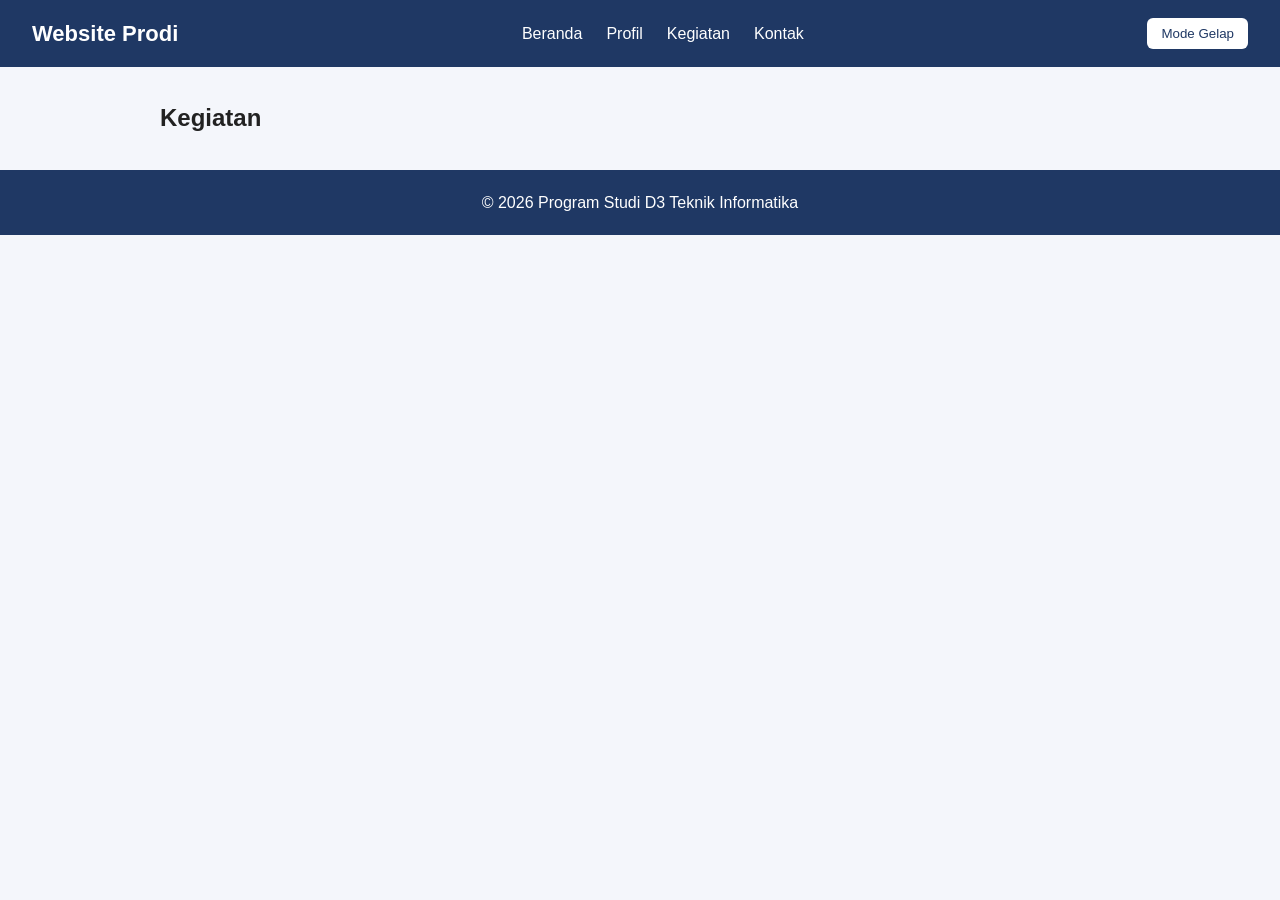
<file: kegiatan.html>
<!doctype html> 
<html lang="id"> 
<head> 
  <meta charset="UTF-8" /> 
  <meta name="viewport" content="width=device-width, initial-scale=1.0" /> 
  <title>Kegiatan | Website Prodi</title> 
  <link rel="stylesheet" href="css/style.css" /> 
</head> 
<body> 
  <!-- Navbar --> 
  <header class="navbar"> 
    <h1 class="logo">Website Prodi</h1> 
    <nav> 
      <ul class="menu"> 
        <li><a href="index.html">Beranda</a></li> 
        <li><a href="profil.html">Profil</a></li> 
        <li><a href="kegiatan.html">Kegiatan</a></li> 
        <li><a href="kontak.html">Kontak</a></li> 
      </ul> 
    </nav> 
    <button id="tombol-tema" type="button">Mode Gelap</button> 
  </header> 
  
  <!-- Konten utama --> 
  <main> 
    <h2>Kegiatan</h2> 
    <!-- Isi halaman dikerjakan oleh anggota yang bertugas --> 
  </main> 
  
  <!-- Footer --> 
  <footer> 
    <p>&copy; 2026 Program Studi D3 Teknik Informatika</p> 
  </footer> 
  
  <script src="js/script.js"></script> 
</body> 
</html>
</file>
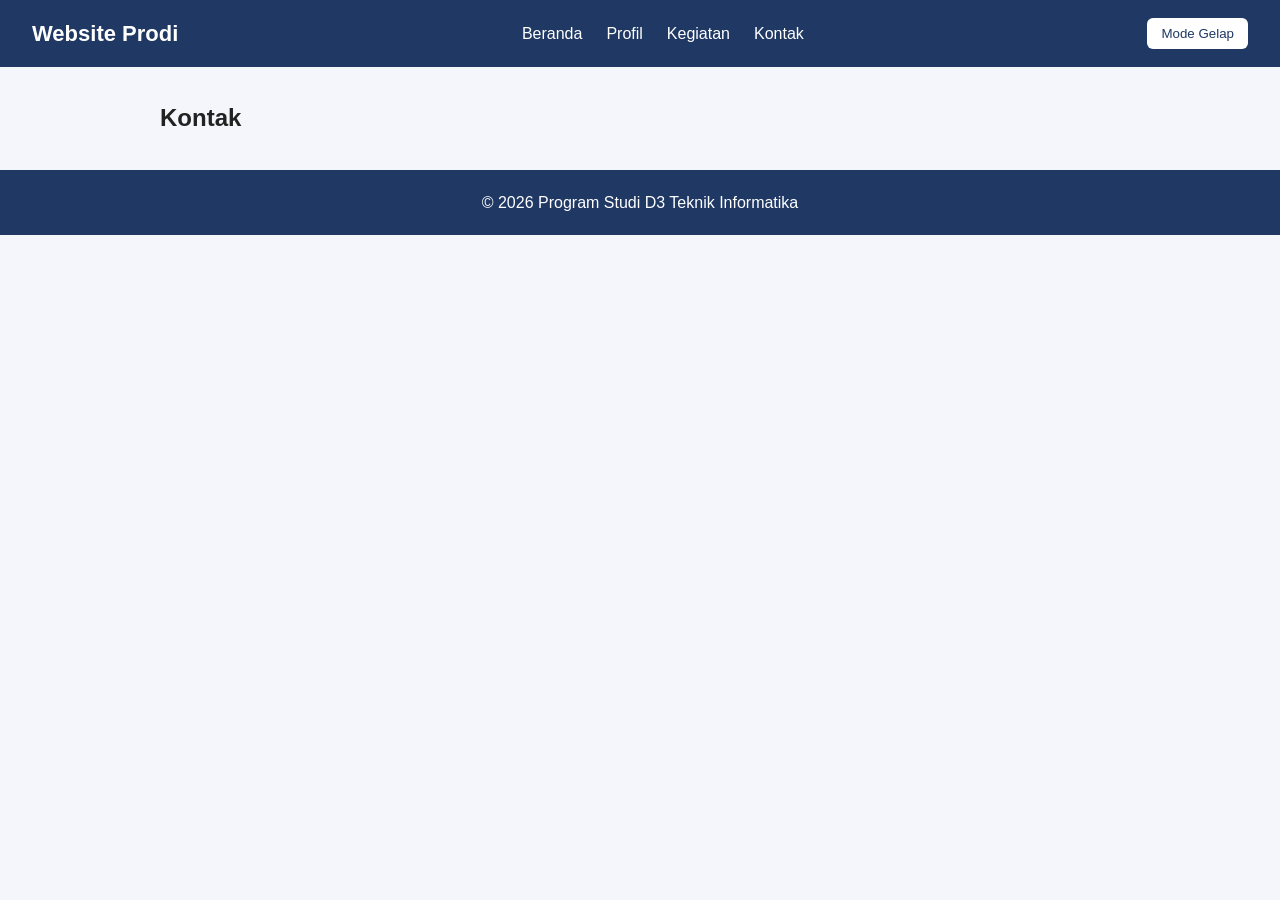
<file: kontak.html>
<!doctype html> 
<html lang="id"> 
<head> 
  <meta charset="UTF-8" /> 
  <meta name="viewport" content="width=device-width, initial-scale=1.0" /> 
  <title>Kontak | Website Prodi</title> 
  <link rel="stylesheet" href="css/style.css" /> 
</head> 
<body> 
  <!-- Navbar --> 
  <header class="navbar"> 
    <h1 class="logo">Website Prodi</h1> 
    <nav> 
      <ul class="menu"> 
        <li><a href="index.html">Beranda</a></li> 
        <li><a href="profil.html">Profil</a></li> 
        <li><a href="kegiatan.html">Kegiatan</a></li> 
        <li><a href="kontak.html">Kontak</a></li> 
      </ul> 
    </nav> 
    <button id="tombol-tema" type="button">Mode Gelap</button> 
  </header> 
  
  <!-- Konten utama --> 
  <main> 
    <h2>Kontak</h2> 
    <!-- Isi halaman dikerjakan oleh anggota yang bertugas --> 
  </main> 
  
  <!-- Footer --> 
  <footer> 
    <p>&copy; 2026 Program Studi D3 Teknik Informatika</p> 
  </footer> 
  
  <script src="js/script.js"></script> 
</body> 
</html>
</file>
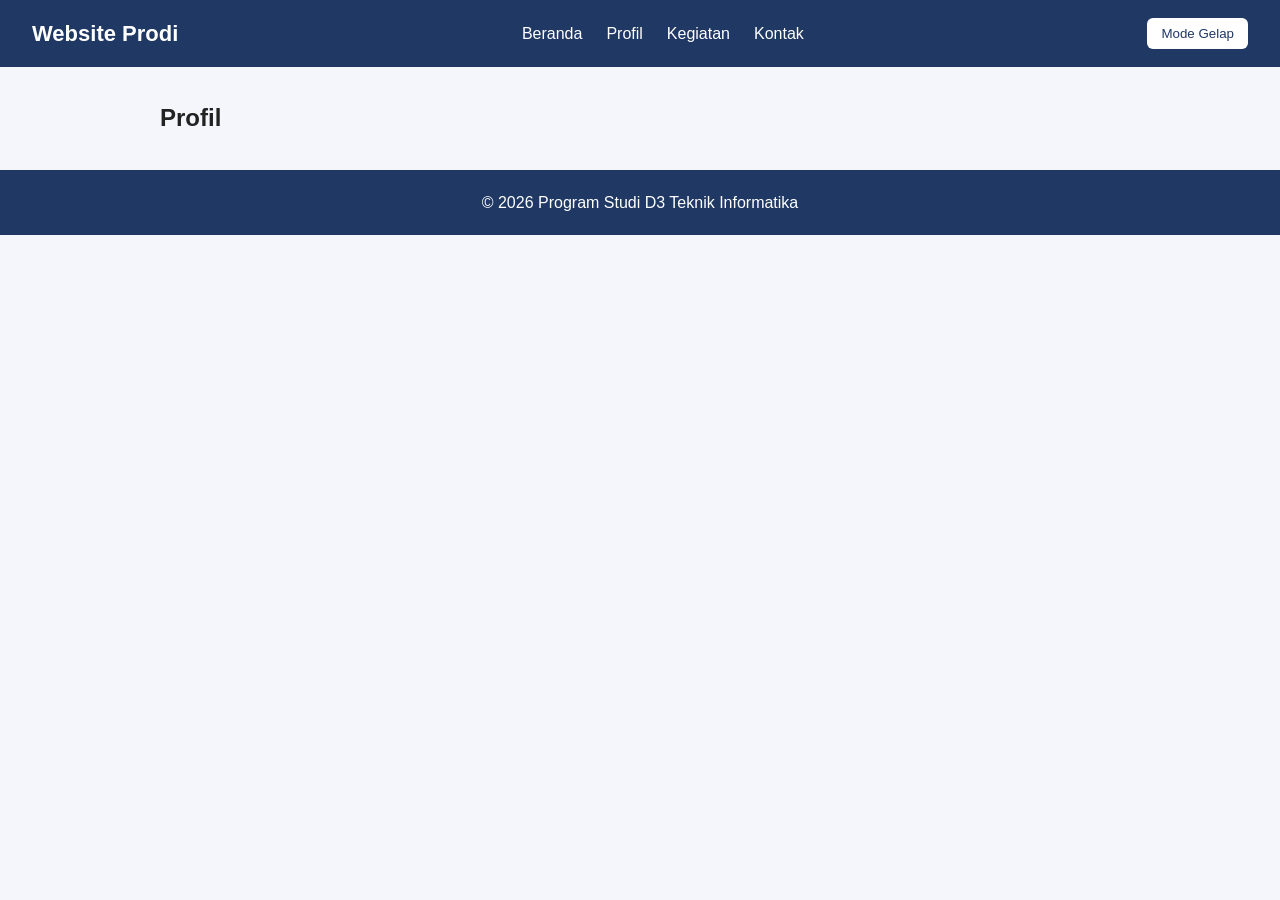
<file: profil.html>
<!doctype html> 
<html lang="id"> 
<head> 
  <meta charset="UTF-8" /> 
  <meta name="viewport" content="width=device-width, initial-scale=1.0" /> 
  <title>Profil | Website Prodi</title> 
  <link rel="stylesheet" href="css/style.css" /> 
</head> 
<body> 
  <!-- Navbar --> 
  <header class="navbar"> 
    <h1 class="logo">Website Prodi</h1> 
    <nav> 
      <ul class="menu"> 
        <li><a href="index.html">Beranda</a></li> 
        <li><a href="profil.html">Profil</a></li> 
        <li><a href="kegiatan.html">Kegiatan</a></li> 
        <li><a href="kontak.html">Kontak</a></li> 
      </ul> 
    </nav> 
    <button id="tombol-tema" type="button">Mode Gelap</button> 
  </header> 
  
  <!-- Konten utama --> 
  <main> 
    <h2>Profil</h2> 
    <!-- Isi halaman dikerjakan oleh anggota yang bertugas --> 
  </main> 
  
  <!-- Footer --> 
  <footer> 
    <p>&copy; 2026 Program Studi D3 Teknik Informatika</p> 
  </footer> 
  
  <script src="js/script.js"></script> 
</body> 
</html>
</file>
<file: css/style.css>
* { margin: 0; padding: 0; box-sizing: border-box; }
body {
 font-family: Arial, sans-serif;
 color: #222;
 background-color: #f4f6fb;
 line-height: 1.6;
}
/* ===== BAGIAN UMUM (Ketua) ===== */
.navbar {
 display: flex;
 justify-content: space-between;
 align-items: center;
 flex-wrap: wrap;
 gap: 12px;
 padding: 16px 32px;
 background-color: #1f3864;
 color: white;
}
.logo { font-size: 22px; }
.menu { display: flex; gap: 24px; list-style: none; }
.menu a { color: white; text-decoration: none; }
.menu a:hover { text-decoration: underline; }
#tombol-tema {
 padding: 8px 14px;
 border: none;
 border-radius: 6px;
 background-color: white;
 color: #1f3864;
 cursor: pointer;
}
main { max-width: 1000px; margin: 0 auto; padding: 32px 20px; }
.grid-card {
 display: grid;
 grid-template-columns: repeat(auto-fit, minmax(240px, 1fr));
 gap: 20px;
}
.card {
 background-color: white;
 border: 1px solid #ccc;
 border-radius: 8px;
 padding: 20px;
}
.card img { width: 100%; border-radius: 6px; margin-bottom: 10px; }
footer {
 padding: 20px 32px;
 text-align: center;
 background-color: #1f3864;
 color: white;
}
/* Mode gelap (dipasang oleh JavaScript) */
body.gelap { background-color: #121826; color: #e8e8e8; }
body.gelap .card { background-color: #1c2538; border-color: #33415c; }
@media (max-width: 600px) {
 .navbar { flex-direction: column; }
 .menu { gap: 14px; }
}
/* ===== BAGIAN MAHASISWA 2 (Beranda) ===== */
.hero-banner {
    text-align: center;
    padding: 45px 20px;
    background: linear-gradient(135deg, #1e293b 0%, #0f172a 100%);
    color: #ffffff;
    border-radius: 12px;
    margin-bottom: 30px;
    box-shadow: 0 4px 12px rgba(15, 23, 42, 0.12);
}

.hero-banner h2 {
    color: #38bdf8;
    font-size: 26px;
    margin-bottom: 12px;
    font-weight: 700;
}

.hero-banner p {
    color: #e2e8f0;
    font-size: 15px;
    max-width: 650px;
    margin: 0 auto;
}

.section-title {
    margin-bottom: 18px;
    border-bottom: 3px solid #0284c7;
    padding-bottom: 8px;
    color: #0f172a;
    font-size: 20px;
    font-weight: 600;
}

.info-text {
    color: #334155;
    line-height: 1.7;
    margin-bottom: 30px;
    font-size: 15px;
}

.card-img {
    width: 100%;
    height: 180px;
    object-fit: cover;
    border-radius: 8px;
    margin-bottom: 12px;
}

.card-desc {
    font-size: 14px;
    color: #64748b;
    margin-top: 6px;
    line-height: 1.5;
}

.dev-identity {
    text-align: center;
    margin-top: 35px;
    padding: 16px;
    background-color: #f1f5f9;
    border-left: 4px solid #0284c7;
    border-radius: 6px;
}

.dev-identity p {
    font-size: 13px;
    color: #0f172a;
    font-weight: 600;
    margin: 0;
}
/* ===== BAGIAN MAHASISWA 3 (Profil dan Kegiatan) ===== */
/* ===== BAGIAN MAHASISWA 4 (Kontak) ===== */
</file>
